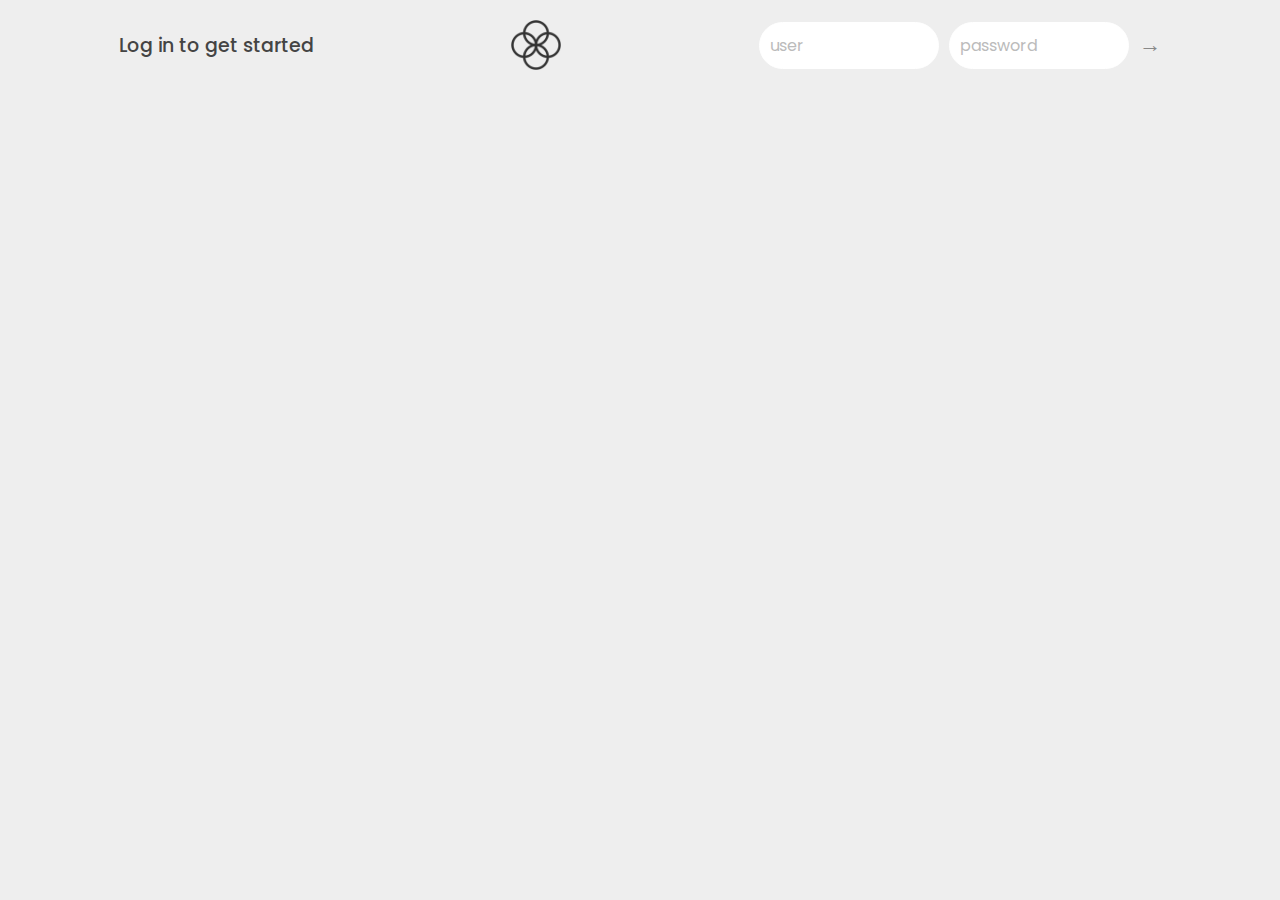
<file: index.html>
<!DOCTYPE html>
<html lang="en">
  <head>
    <meta charset="UTF-8" />
    <meta http-equiv="X-UA-Compatible" content="IE=edge" />
    <meta name="viewport" content="width=device-width, initial-scale=1.0" />
    <link rel="shortcut icon" type="image/png" href="img/icon.png" />
    <link
      href="https://fonts.googleapis.com/css?family=Poppins:400,500,600&display=swap"
      rel="stylesheet"
    />
    <link rel="stylesheet" href="style.css" />
    <title>Bankist</title>

    <script defer src="script.js"></script>
  </head>
  <body>
    <!-- TODO Separate log in page -->
    <nav>
      <p class="welcome">Log in to get started</p>
      <img src="img/logo.png" alt="Bankist logo" class="logo" />

      <!-- TODO Hide when user is logged in -->
      <!-- TODO Check: empty input, invalid input -->
      <!-- TODO Log in on enter -->
      <!-- TODO Logout button -->
      <form class="login">
        <input
          type="text"
          placeholder="user"
          class="login-input login-input-user"
        />
        <input
          type="password"
          placeholder="password"
          class="login-input login-input-password"
          maxlength="4"
        />
        <button class="btn-login">&rarr;</button>
      </form>
    </nav>

    <main class="app">
      <div class="balance">
        <div>
          <p class="balance-label">Current balance</p>
          <!-- TODO Replace with current date -->
          <p class="balance-date">As of <span class="date">11/16/2022</span></p>
        </div>
        <p class="balance-value">$0</p>
      </div>

      <!-- TODO Move to under current balance, specify sort direction -->
      <div class="summary">
        <p class="summary-label">In</p>
        <p class="summary-value summary-value-in">0</p>
        <p class="summary-label">Out</p>
        <p class="summary-value summary-value-out">0</p>
        <p class="summary-label">Rate</p>
        <p class="summary-value">3.00%</p>
        <p class="summary-label">Interest</p>
        <p class="summary-value summary-value-interest">0</p>
        <button class="btn-sort">&downarrow; SORT</button>
      </div>

      <div class="movements">
        <div class="movements-row">
          <div class="movements-type movements-type-deposit">Deposit</div>
          <div class="movement-date">11/11/2022</div>
          <div class="movement-value">0</div>
        </div>

        <div class="movements-row">
          <div class="movements-type movements-type-withdrawal">Withdrawal</div>
          <div class="movement-date">11/11/2022</div>
          <div class="movement-value">-0</div>
        </div>
      </div>

      <div class="operation operation-loan">
        <h2>Request loan</h2>
        <form class="form form-loan">
          <label for="loan" class="form-label form-label-loan">Amount</label>
          <input type="number" class="form-input form-input-loan" id="loan" />
          <button class="btn-form btn-form-loan">&rarr;</button>
        </form>
      </div>

      <div class="operation operation-transfer">
        <h2>Transfer money</h2>
        <form class="form form-transfer">
          <label for="transfer" class="form-label">Transfer to</label>
          <input type="text" class="form-input form-input-to" id="transfer" />
          <label for="amount" class="form-label">Amount</label>
          <input
            type="number"
            class="form-input form-input-amount"
            id="amount"
          />
          <button class="btn-form btn-form-transfer">&rarr;</button>
        </form>
      </div>

      <div class="operation operation-close">
        <h2>Close account</h2>
        <form class="form form-close">
          <label for="user" class="form-label">User</label>
          <input type="text" class="form-input form-input-user" id="user" />
          <label for="password" class="form-label">Password</label>
          <input
            type="password"
            class="form-input form-input-password"
            maxlength="4"
            id="password"
          />
          <button class="btn-form btn-form-close">&rarr;</button>
        </form>
      </div>

      <!-- TODO Timer red at 5:00 -->
      <p class="logout-timer">
        You will be logged out in <span class="timer"> 30:00</span>
      </p>
    </main>

    <script src="script.js"></script>
  </body>
</html>
</file>
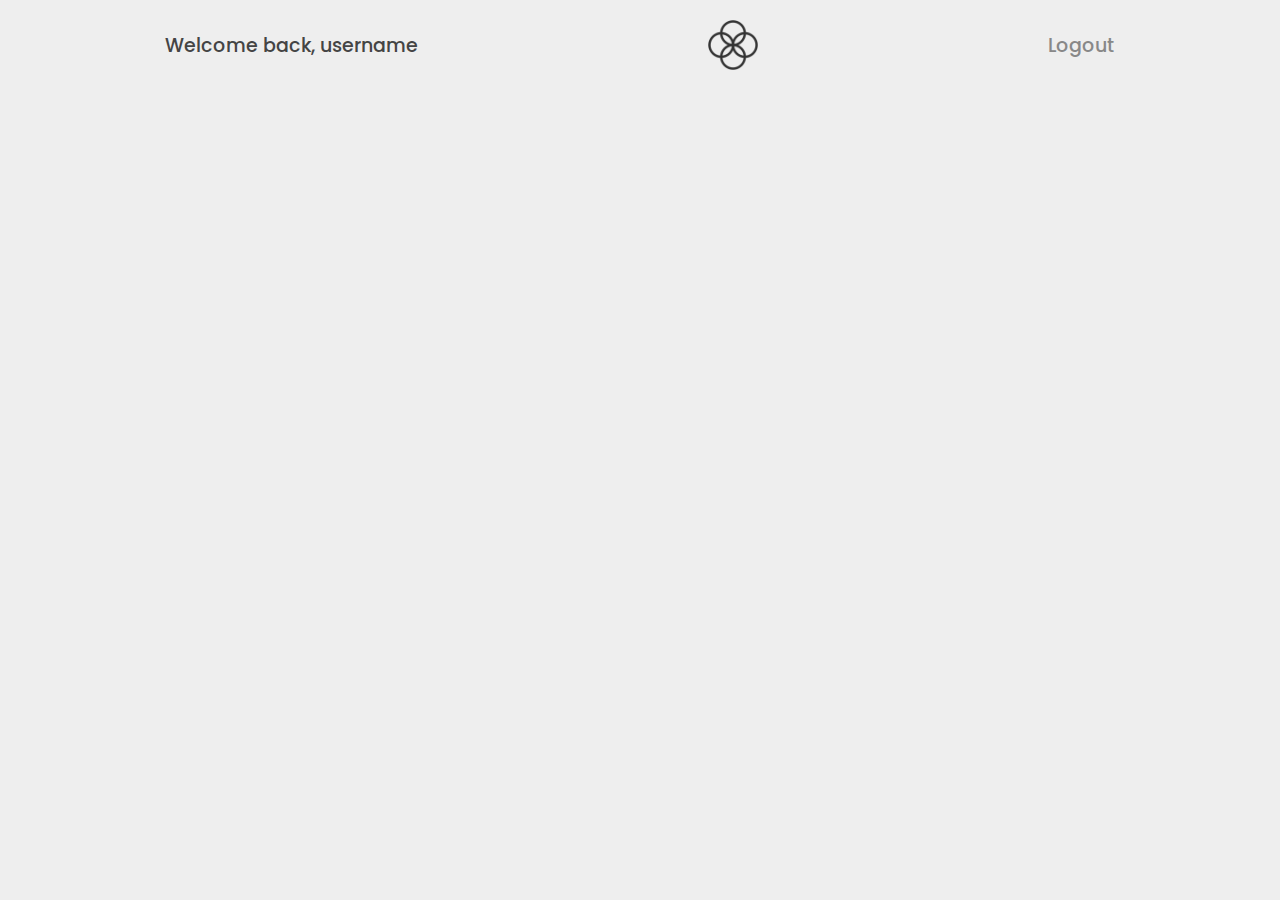
<file: app.html>
<!DOCTYPE html>
<html lang="en">
  <head>
    <meta charset="UTF-8" />
    <meta http-equiv="X-UA-Compatible" content="IE=edge" />
    <meta name="viewport" content="width=device-width, initial-scale=1.0" />
    <link rel="shortcut icon" type="image/png" href="img/icon.png" />
    <link
      href="https://fonts.googleapis.com/css?family=Poppins:400,500,600&display=swap"
      rel="stylesheet"
    />
    <link rel="stylesheet" href="style.css" />
    <title>Bankist</title>
  </head>
  <body>
    <!-- TODO Separate log in page -->
    <nav>
      <p class="welcome">Welcome back, username</p>
      <img src="img/logo.png" alt="Bankist logo" class="logo" />
      <p class="logout"><a href="index.html">Logout</a></p>
    </nav>

    <main class="app">
      <div class="balance">
        <div>
          <p class="balance-label">Current balance</p>
          <!-- TODO Replace with current date -->
          <p class="balance-date">As of <span class="date">11/16/2022</span></p>
        </div>
        <p class="balance-value">$0</p>
      </div>

      <!-- TODO Move to under current balance, specify sort direction -->
      <div class="summary">
        <p class="summary-label">In</p>
        <p class="summary-value summary-value-in">0</p>
        <p class="summary-label">Out</p>
        <p class="summary-value summary-value-out">0</p>
        <p class="summary-label">Interest</p>
        <p class="summary-value summary-value-interest">0</p>
        <button class="btn-sort">&downarrow; SORT</button>
      </div>

      <div class="movements">
        <div class="movements-row">
          <div class="movements-type movements-type-deposit">Deposit</div>
          <div class="movement-date">11/11/2022</div>
          <div class="movement-value">1000</div>
        </div>

        <div class="movements-row">
          <div class="movements-type movements-type-withdrawal">Withdrawal</div>
          <div class="movement-date">11/11/2022</div>
          <div class="movement-value">-1000</div>
        </div>
      </div>

      <div class="operation operation-transfer">
        <h2>Transfer money</h2>
        <form class="form form-transfer">
          <label for="transfer" class="form-label">Transfer to</label>
          <input type="text" class="form-input form-input-to" id="transfer" />
          <label for="amount" class="form-label">Amount</label>
          <input
            type="number"
            class="form-input form-input-amount"
            id="amount"
          />
          <button class="btn-form btn-form-transfer">&rarr;</button>
        </form>
      </div>

      <div class="operation operation-loan">
        <h2>Request loan</h2>
        <form class="form form-loan">
          <label for="loan" class="form-label form-label-loan">Amount</label>
          <input type="number" class="form-input form-input-loan" id="loan" />
          <button class="btn-form btn-form-loan">&rarr;</button>
        </form>
      </div>

      <div class="operation operation-close">
        <h2>Close account</h2>
        <form class="form form-close">
          <label for="user" class="form-label">User</label>
          <input type="text" class="form-input form-input-user" id="user" />
          <label for="password" class="form-label">Password</label>
          <input
            type="password"
            class="form-input form-input-password"
            maxlength="4"
            id="password"
          />
          <button class="btn-form btn-form-close">&rarr;</button>
        </form>
      </div>

      <!-- TODO Timer red at 5:00 -->
      <p class="logout-timer">
        You will be logged out in <span class="timer"> 30:00</span>
      </p>
    </main>
    <script type="module" src="script.js"></script>
  </body>
</html>
</file>
<file: style.css>
/* TODO media queries, move logo to left side */

:root {
  --green: linear-gradient(to top left, #39b385, #9be15d);
  --red: linear-gradient(to top left, #e52a5a, #ff585f);
  --yellow: linear-gradient(to top left, #ffb003, #ffcb03);
}

* {
  padding: 0;
  margin: 0;
  box-sizing: inherit;
}

html {
  font-size: 62.5%;
  box-sizing: border-box;
}

body {
  font-family: "Poppins", sans-serif;
  background-color: #eee;
  color: #444;
  height: 100vh;
  padding: 2rem;
}

/* Utilities */
h2 {
  font-size: 1.7rem;
  font-weight: 500;
  margin-bottom: 1.2rem;
}

/* Login/Logout */
nav {
  display: flex;
  justify-content: space-around;
  align-items: center;
}

.welcome {
  font-size: 1.9rem;
  font-weight: 500;
}

.logo {
  height: 5rem;
}

.login {
  display: flex;
}

.login-input {
  font-size: 1.6rem;
  font-family: inherit;
  padding: 1rem 1rem;
  border-radius: 10rem;
  margin-right: 1rem;
  border: 1px solid #fff;
  width: 18rem;
  transition: all 0.3s;
}

.login-input:focus {
  outline: none;
  border: 1px solid #ccc;
}

.login-input::placeholder {
  color: #bbb;
}

.btn-login {
  border: none;
  background: none;
  font-size: 2.2rem;
  color: #888;
  cursor: pointer;
  transition: all 0.3s;
}

.btn-login:hover,
.btn-login:focus,
.logout a:hover {
  color: #444;
}

button a {
  text-decoration: none;
  color: inherit;
}

.logout a {
  font-size: 1.9rem;
  font-weight: 500;
  border: none;
  background: none;
  cursor: pointer;
  color: #888;
  text-decoration: none;
}

/* Main app layout */
.app {
  position: relative;
  max-width: 120rem;
  margin: 4rem auto;
  display: grid;
  grid-template-columns: 4fr 3fr;
  grid-template-rows: auto auto repeat(3, 15rem);
  gap: 2rem;
  opacity: 0;
}

/* Balance */
.balance {
  grid-column: 1 / span 2;
  display: flex;
  justify-content: space-between;
  margin-bottom: 0.2rem;
}

.balance-label {
  font-size: 2.2rem;
  font-weight: 500;
}

.balance-date {
  font-size: 1.4rem;
  color: #888;
}

.balance-value {
  font-size: 4rem;
  font-weight: 300;
}

/* Summary */
.summary {
  grid-row: 2 / 3;
  padding: 0 1rem;
  display: flex;
  align-items: baseline;
  margin-bottom: 1rem;
  font-size: 1.3rem;
  font-weight: 500;
}

.summary-label {
  text-transform: uppercase;
  margin-right: 0.8rem;
}

.summary-value {
  font-size: 1.8rem;
  font-weight: 300;
  margin-right: 2.5rem;
}

.btn-sort {
  border: none;
  background: none;
  margin-left: auto;
  font-weight: 500;
  cursor: pointer;
}

.btn-sort:hover {
  font-weight: 900;
  color: #444;
}

/* Movements */
.movements {
  grid-row: 3 / 6;
  overflow: scroll;
  border-radius: 1rem;
  background-color: #fff;
  /* scroll color? */
}

.movements-row {
  border-bottom: 1px solid #eee;
  padding: 2rem 4rem;
  align-items: center;
  font-size: 1.4rem;
  font-weight: 500;
  text-transform: uppercase;
  display: grid;
  grid-template-columns: 2fr 1fr 3fr;
  gap: 2rem;
  justify-items: start;
}

.movements-type {
  color: #fff;
  padding: 0.1rem 1rem;
  border-radius: 10rem;
}

.movements-type-deposit {
  background-image: var(--green);
}

.movements-type-withdrawal {
  background-image: var(--yellow);
}

.movement-date {
  color: #666;
  font-size: 1.2rem;
}

.movement-value {
  margin-left: auto;
  font-weight: 300;
  font-size: 1.8rem;
}

/* Operations */
.operation {
  background-color: peachpuff;
  border-radius: 1rem;
  color: #333;
  padding: 3rem 5rem;
}

.operation-transfer {
  background-image: var(--yellow);
}
.operation-loan {
  background-image: var(--green);
}
.operation-close {
  background-image: var(--red);
}

.form {
  display: grid;
  grid-template-columns: repeat(2, 2.5fr) 1fr;
  grid-template-rows: repeat(2, auto);
  gap: 0.8rem 1rem;
}

.form.form-loan {
  grid-template-columns: 2.5fr 1fr 2.5fr;
}

.form-label {
  grid-row: 2;
  font-size: 1.4rem;
  text-align: center;
}

.form-input {
  background: none;
  background-color: rgba(255, 255, 255, 0.4);
  font-size: 1.5rem;
  font-family: inherit;
  text-align: center;
  color: #333;
  width: 100%;
  padding: 0.8rem 1rem;
  border-radius: 0.7rem;
  border: none;
}

.form-input:focus {
  outline: none;
  background-color: rgba(255, 255, 255, 0.6);
}

.btn-form {
  grid-column: 3;
  background: none;
  border: none;
  border-radius: 0.7rem;
  background-color: #fff;
  padding: 0.4rem;
  font-size: 1.8rem;
  cursor: pointer;
}

.btn-form.btn-form-loan {
  grid-column: 2;
}

.btn-form:hover {
  background-color: rgba(255, 255, 255, 0.8);
}

/* Logout timer */
.logout-timer {
  grid-row: 2 / 3;
  padding: 0 1rem;
  text-align: right;
  margin-bottom: 1rem;
  font-size: 1.3rem;
}

.timer {
  font-weight: 500;
}
</file>
